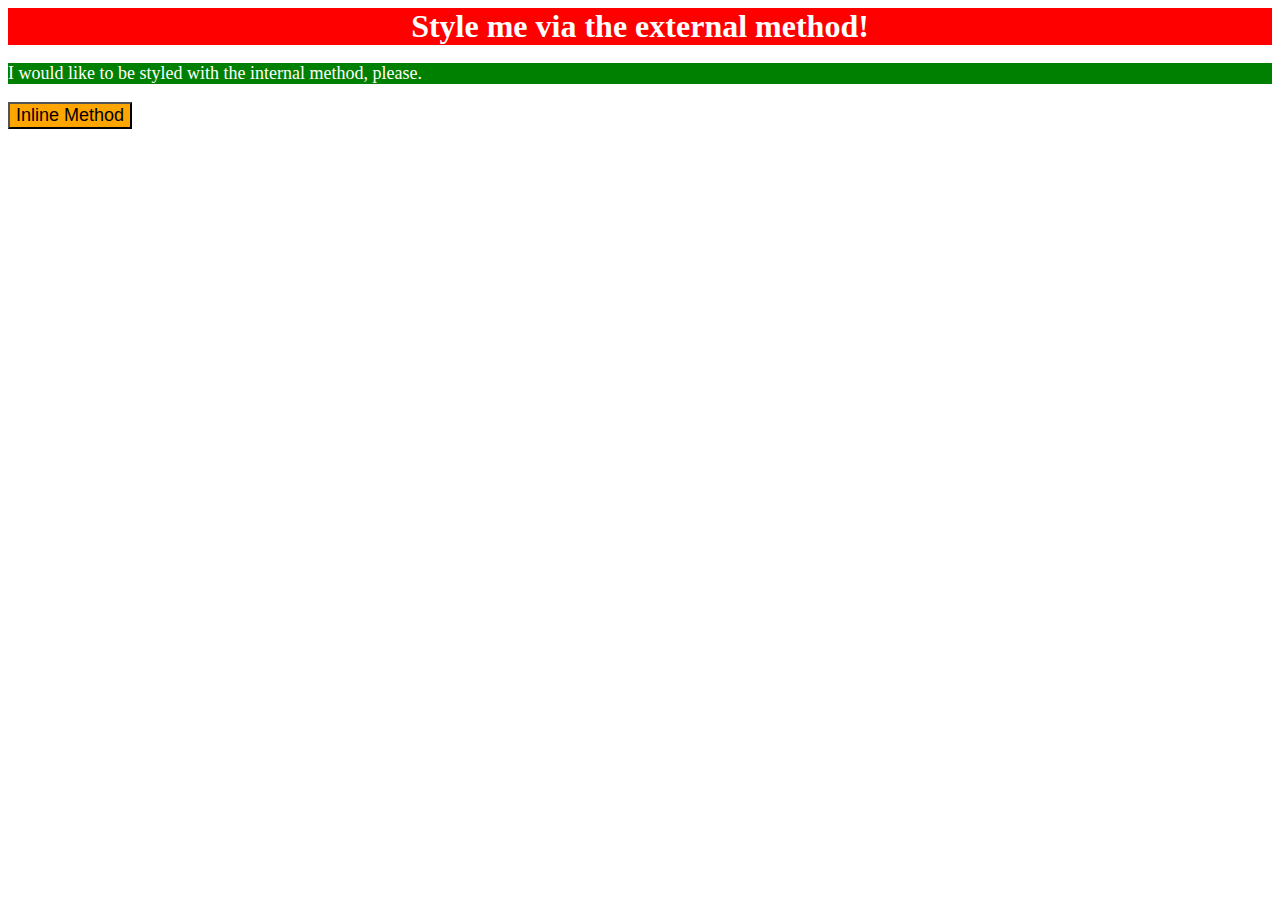
<file: foundations/intro-to-css/01-css-methods/index.html>
<!DOCTYPE html>
<html lang="en">
  <head>
    <link rel="stylesheet" href="styles.css">
    <meta charset="UTF-8">
    <meta http-equiv="X-UA-Compatible" content="IE=edge">
    <meta name="viewport" content="width=device-width, initial-scale=1.0">
    <title>Methods for Adding CSS</title>
    <style>
      p {
        background-color: green;
        color: white;
        font-size: 18px;
      }
    </style>
  </head>
  <body>
    <div>Style me via the external method!</div>
    <p>I would like to be styled with the internal method, please.</p>
    <button style="background-color: orange; font-size: 18px;">Inline Method</button>
  </body>
</html>
</file>
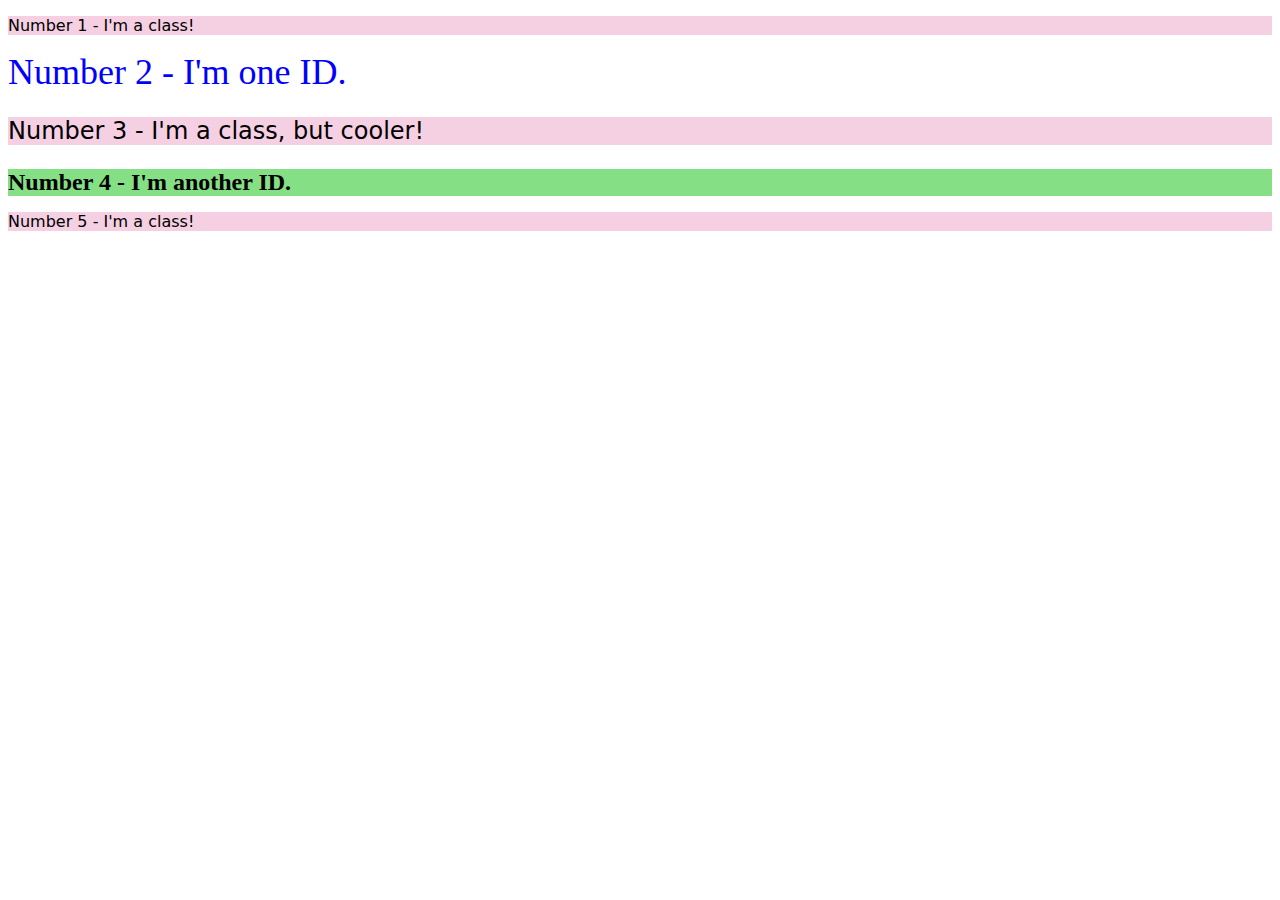
<file: foundations/intro-to-css/02-class-id-selectors/index.html>
<!DOCTYPE html>
<html lang="en">
  <head>
    <meta charset="UTF-8">
    <meta http-equiv="X-UA-Compatible" content="IE=edge">
    <meta name="viewport" content="width=device-width, initial-scale=1.0">
    <title>Class and ID Selectors</title>
    <link rel="stylesheet" href="style.css">
  </head>
  <body>
    <p class="odd">Number 1 - I'm a class!</p>
    <div id="two">Number 2 - I'm one ID.</div>
    <p class="odd three">Number 3 - I'm a class, but cooler!</p>
    <div id="four">Number 4 - I'm another ID.</div>
    <p class="odd">Number 5 - I'm a class!</p>
  </body>
</html>
</file>
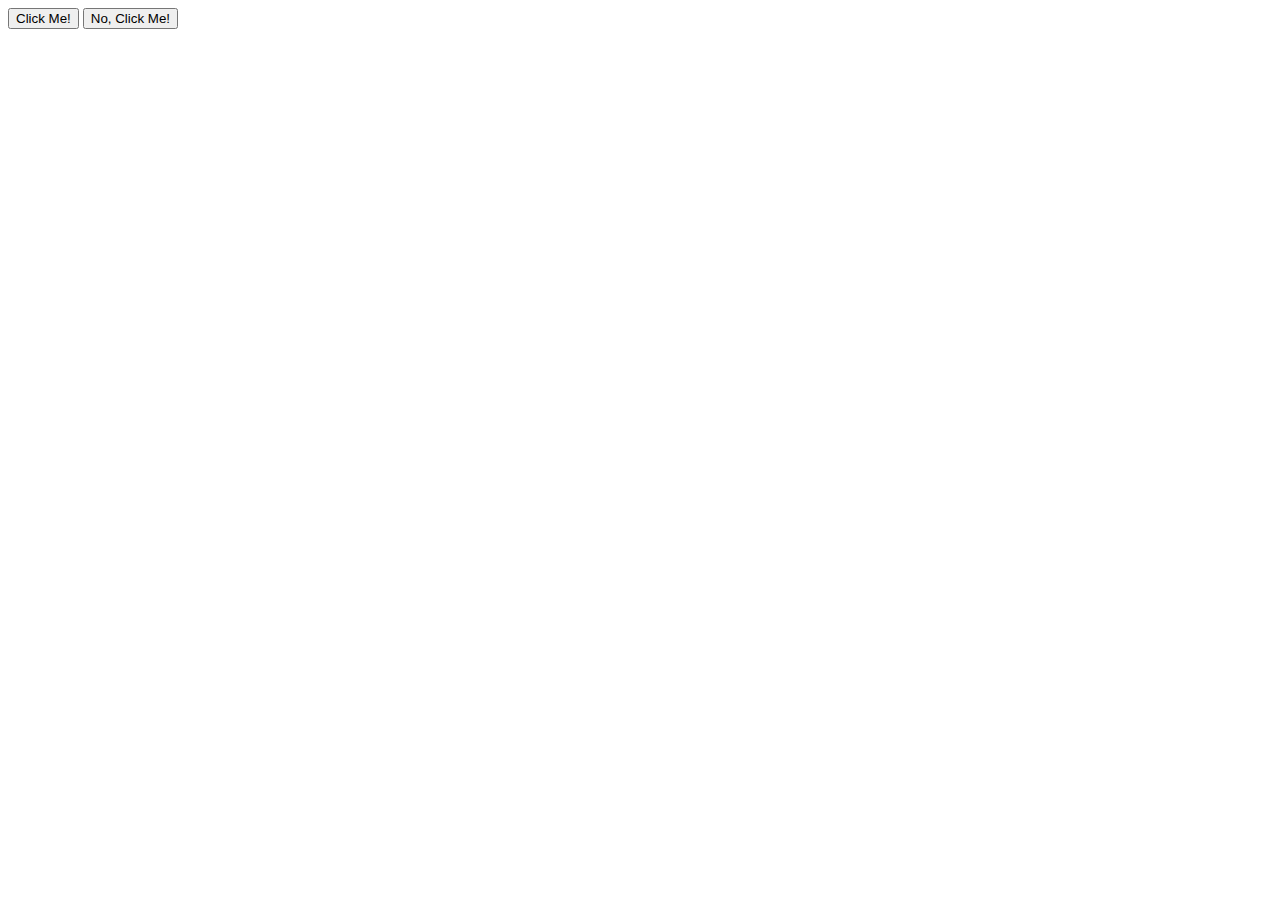
<file: foundations/intro-to-css/03-grouping-selectors/index.html>
<!DOCTYPE html>
<html lang="en">
  <head>
    <meta charset="UTF-8">
    <meta http-equiv="X-UA-Compatible" content="IE=edge">
    <meta name="viewport" content="width=device-width, initial-scale=1.0">
    <title>Grouping Selectors</title>
    <link rel="stylesheet" href="style.css">
  </head>
  <body>
    <button class="first">Click Me!</button>
    <button class="second">No, Click Me!</button>
  </body>
</html>
</file>
<file: foundations/intro-to-css/01-css-methods/styles.css>
div {
    background-color: red;
    color: white;
    font-size: 32px;
    text-align: center;
    font-weight: bold;
}
</file>
<file: foundations/intro-to-css/02-class-id-selectors/style.css>
.odd {
    background-color: rgb(245, 208, 227);
    font-family: "Verdana", "DejaVu Sans", sans-serif;
}
#two {
    color: rgb(0, 0, 255);
    font-size: 36px;
}
.odd.three {
    font-size: 24px;
}
#four {
    background-color:rgb(133, 223, 133);
    font-size: 24px;
    font-weight: bold;
}
</file>
<file: foundations/intro-to-css/03-grouping-selectors/style.css>
.one,
.two {
    font-size: 28px;
    font-family: 'Helvetica', 'Times New Roman', sans-serif;
}
.one {
    background-color: black;
    color: white;
}
.two {
    background-color: yellow;
}
</file>
